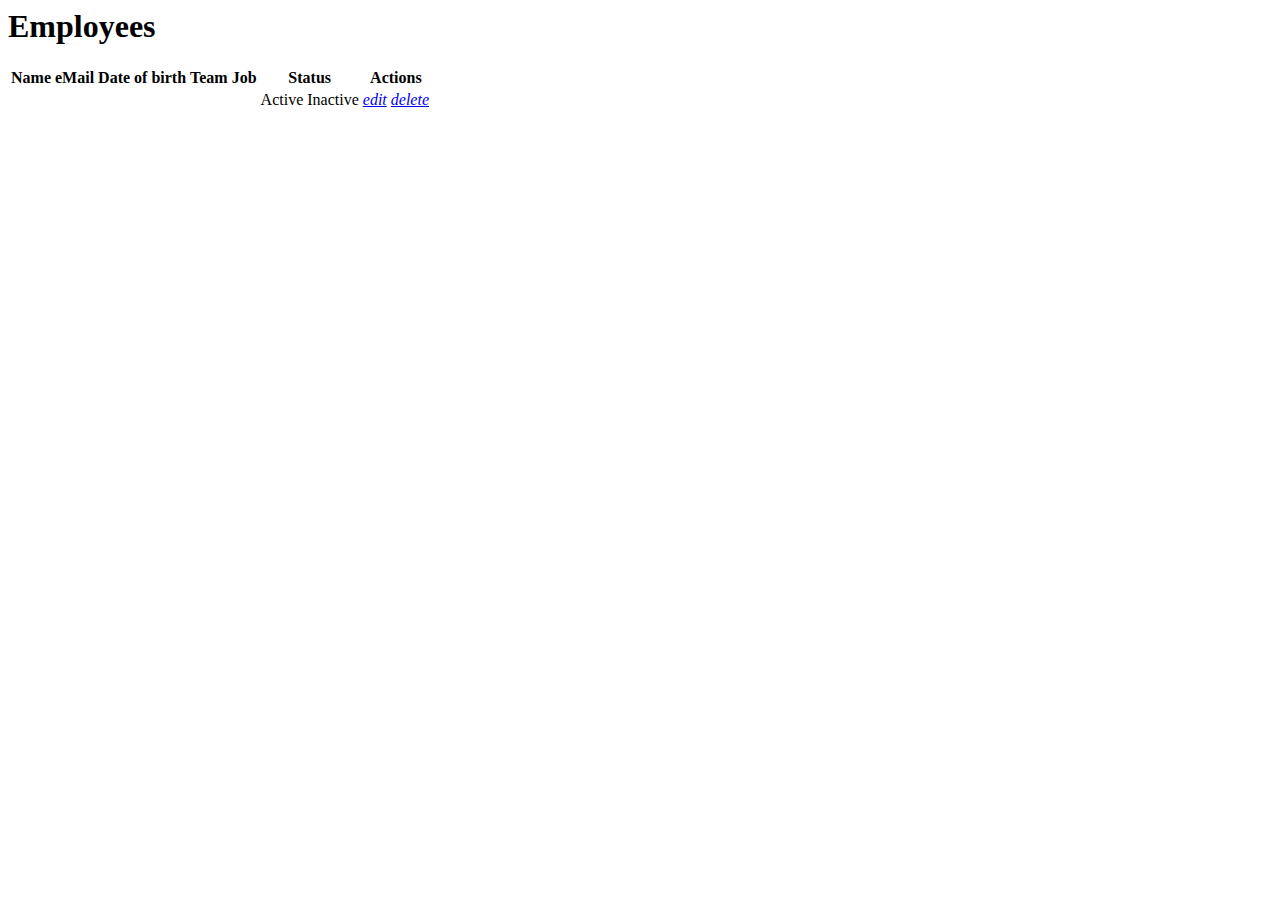
<file: src/main/resources/templates/employees.html>
<!DOCTYPE>
<html lang="en">
  <head data-th-replace="fragments/header :: copy"></head>
  <body>
  <nav data-th-replace="fragments/navigation :: copy"></nav>

  <div class="container">
    <h1>Employees</h1>
    <table class="employee-table table table-hover">
      <thead>
      <tr>
        <th scope="col">Name</th>
        <th scope="col">eMail</th>
        <th scope="col">Date of birth</th>
        <th scope="col">Team</th>
        <th scope="col">Job</th>
        <th scope="col">Status</th>
        <th scope="col">Actions</th>
      </tr>
      </thead>
      <tbody>
      <tr data-th-each="employee : ${employees}">
        <td data-th-text="${employee.firstName} + ' ' + ${employee.lastName}"></td>
        <td data-th-text="${employee.email}"></td>
        <td data-th-text="${employee.birthday}"></td>
        <td data-th-text="${employee.teamName}"></td>
        <td data-th-text="${employee.careerLevel} + ' ' + ${employee.job}"></td>
        <td>
          <span data-th-if="${employee.active}" class="badge badge-success">Active</span>
          <span data-th-unless="${employee.active}" class="badge badge-secondary">Inactive</span>
        </td>
        <td>
          <a href="#" data-th-href="@{employees/edit/id}"><i class="material-icons table-action-icon">edit</i></a>
          <a href="#" data-th-href="@{employees/delete/id}"><i class="material-icons table-action-icon">delete</i></a>
        </td>
      </tr>
      </tbody>
    </table>

    <!-- Pagination -->
    <nav data-th-replace="fragments/pagination :: copy"></nav>

  </div>
  <div data-th-replace="fragments/footer :: copy"></div>
  </body>
</html>
</file>
